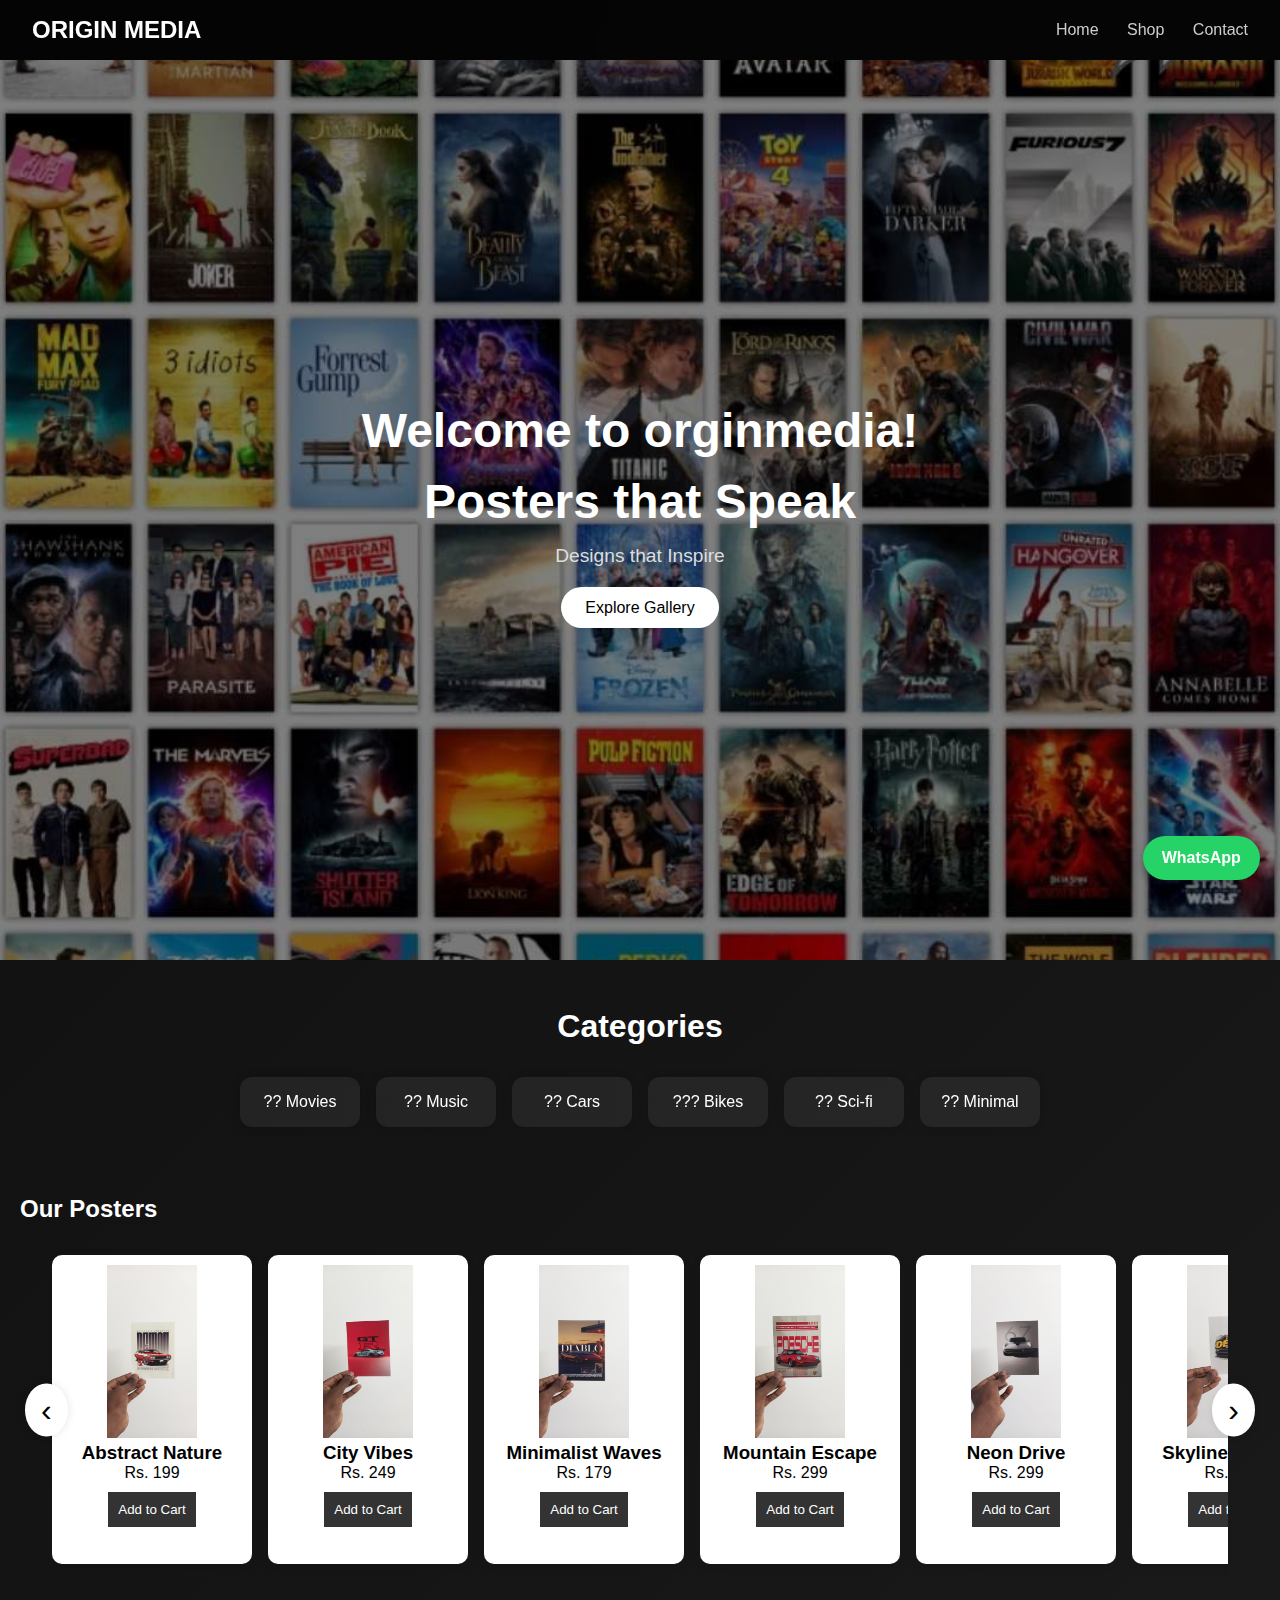
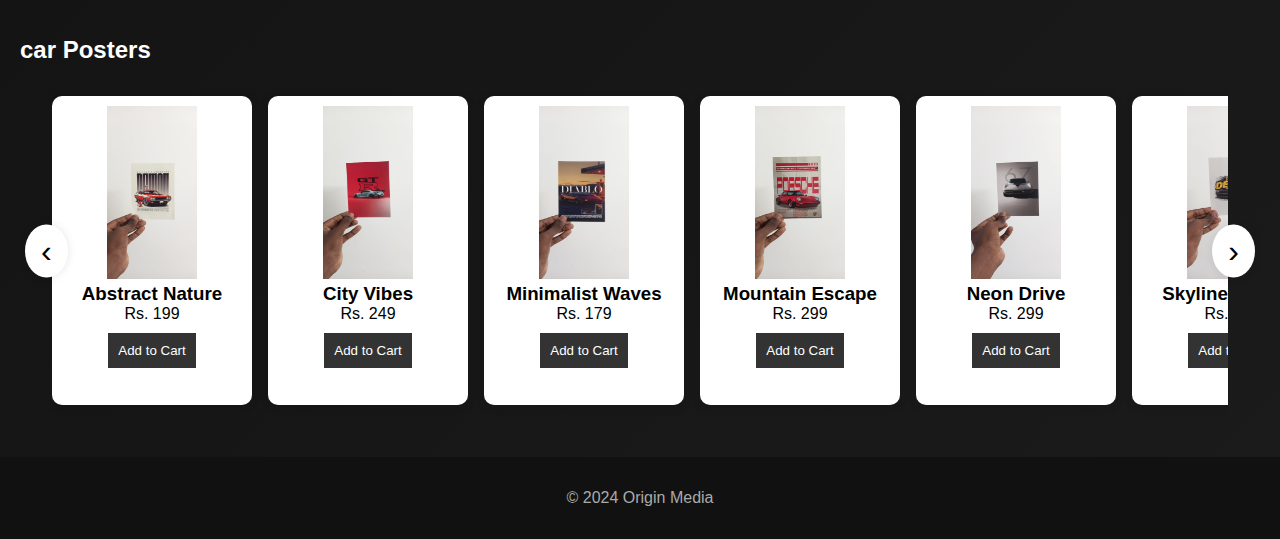
<file: orgin.html>
<!DOCTYPE html>
<html lang="en">
<head>
  <meta charset="UTF-8" />
  <meta name="viewport" content="width=device-width, initial-scale=1.0" />
  <title>Origin Media</title>
  <link rel="stylesheet" href="style.css" />
  <script defer src="script.js"></script>
</head>
<body>
  <header class="navbar">
    <div class="logo">ORIGIN MEDIA</div>
    <nav>
      <a href="#home">Home</a>
      <a href="#shop">Shop</a>
      <a href="#contact">Contact</a>
    </nav>
  </header>

  <section class="hero" id="home">
    <div class="hero-content">
      <h1>Welcome to orginmedia!</h1>
       <h1>Posters that Speak</h1>
<p>Designs that Inspire</p>
      <a href="#shop" class="btn">Explore Gallery</a>
    </div>
  </section>
<section class="categories" id="categories">
  <h2>Categories</h2>
  <div class="category-grid">
    <a href="#shop" class="category-card">?? Movies</a>
    <a href="#shop" class="category-card">?? Music</a>
    <a href="#shop" class="category-card">?? Cars</a>
    <a href="#shop" class="category-card">??? Bikes</a>
    <a href="#shop" class="category-card">?? Sci-fi</a>
    <a href="#shop" class="category-card">?? Minimal</a>
  </div>
</section>

<section class="products">
  <h2>Our Posters</h2>

  <div class="slider-container">
    <button class="slider-btn left" onclick="slideLeft()">&#8249;</button>

    <div class="product-list" id="productSlider">
      <div class="product">
        <img src="images/poster1.jpeg" alt="Poster 1" />
        <h3>Abstract Nature</h3>
        <p>Rs. 199</p>
        <button onclick="addToCart('Abstract Nature', 199)">Add to Cart</button>
      </div>

      <div class="product">
        <img src="images/poster2.jpeg" alt="Poster 2" />
        <h3>City Vibes</h3>
        <p>Rs. 249</p>
        <button onclick="addToCart('City Vibes', 249)">Add to Cart</button>
      </div>

      <div class="product">
        <img src="images/poster3.jpeg" alt="Poster 3" />
        <h3>Minimalist Waves</h3>
        <p>Rs. 179</p>
        <button onclick="addToCart('Minimalist Waves', 179)">Add to Cart</button>
      </div>

      <div class="product">
        <img src="images/poster4.jpeg" alt="Poster 4" />
        <h3>Mountain Escape</h3>
        <p>Rs. 299</p>
        <button onclick="addToCart('Mountain Escape', 299)">Add to Cart</button>
      </div>

      <div class="product">
        <img src="images/poster5.jpeg" alt="Poster 5" />
        <h3>Neon Drive</h3>
        <p>Rs. 299</p>
        <button onclick="addToCart('Neon Drive', 299)">Add to Cart</button>
      </div>

      <div class="product">
        <img src="images/poster6.jpeg" alt="Poster 6" />
        <h3>Skyline Dreams</h3>
        <p>Rs. 299</p>
        <button onclick="addToCart('Skyline Dreams', 299)">Add to Cart</button>
      </div>

      <div class="product">
        <img src="images/poster7.jpeg" alt="Poster 7" />
        <h3>Retro Pixels</h3>
        <p>Rs. 299</p>
        <button onclick="addToCart('Retro Pixels', 299)">Add to Cart</button>
      </div>

      <div class="product">
        <img src="images/poster8.jpeg" alt="Poster 8" />
        <h3>Cyber Samurai</h3>
        <p>Rs. 299</p>
        <button onclick="addToCart('Cyber Samurai', 299)">Add to Cart</button>
      </div>

      <div class="product">
        <img src="images/poster9.jpeg" alt="Poster 9" />
        <h3>Ocean Calm</h3>
        <p>Rs. 299</p>
        <button onclick="addToCart('Ocean Calm', 299)">Add to Cart</button>
      </div>
    </div>

    <button class="slider-btn right" onclick="slideRight()">&#8250;</button>
  </div>
</section>

 
<section class="products">
  <h2>car  Posters</h2>

  <div class="slider-container">
    <button class="slider-btn left" onclick="slideLeft()">&#8249;</button>

    <div class="product-list" id="productSlider">
      <div class="product">
        <img src="images/poster1.jpeg" alt="Poster 1" />
        <h3>Abstract Nature</h3>
        <p>Rs. 199</p>
        <button onclick="addToCart('Abstract Nature', 199)">Add to Cart</button>
      </div>

      <div class="product">
        <img src="images/poster2.jpeg" alt="Poster 2" />
        <h3>City Vibes</h3>
        <p>Rs. 249</p>
        <button onclick="addToCart('City Vibes', 249)">Add to Cart</button>
      </div>

      <div class="product">
        <img src="images/poster3.jpeg" alt="Poster 3" />
        <h3>Minimalist Waves</h3>
        <p>Rs. 179</p>
        <button onclick="addToCart('Minimalist Waves', 179)">Add to Cart</button>
      </div>

      <div class="product">
        <img src="images/poster4.jpeg" alt="Poster 4" />
        <h3>Mountain Escape</h3>
        <p>Rs. 299</p>
        <button onclick="addToCart('Mountain Escape', 299)">Add to Cart</button>
      </div>

      <div class="product">
        <img src="images/poster5.jpeg" alt="Poster 5" />
        <h3>Neon Drive</h3>
        <p>Rs. 299</p>
        <button onclick="addToCart('Neon Drive', 299)">Add to Cart</button>
      </div>

      <div class="product">
        <img src="images/poster6.jpeg" alt="Poster 6" />
        <h3>Skyline Dreams</h3>
        <p>Rs. 299</p>
        <button onclick="addToCart('Skyline Dreams', 299)">Add to Cart</button>
      </div>

      <div class="product">
        <img src="images/poster7.jpeg" alt="Poster 7" />
        <h3>Retro Pixels</h3>
        <p>Rs. 299</p>
        <button onclick="addToCart('Retro Pixels', 299)">Add to Cart</button>
      </div>

      <div class="product">
        <img src="images/poster8.jpeg" alt="Poster 8" />
        <h3>Cyber Samurai</h3>
        <p>Rs. 299</p>
        <button onclick="addToCart('Cyber Samurai', 299)">Add to Cart</button>
      </div>

      <div class="product">
        <img src="images/poster9.jpeg" alt="Poster 9" />
        <h3>Ocean Calm</h3>
        <p>Rs. 299</p>
        <button onclick="addToCart('Ocean Calm', 299)">Add to Cart</button>
      </div>
    </div>

    <button class="slider-btn right" onclick="slideRight()">&#8250;</button>
  </div>
</section>

 

  <footer>
    <p>&copy; 2024 Origin Media</p>
  </footer>
<a href="https://wa.me/917736863289?text=Hi%20I%20am%20interested%20in%20your%20posters" class="whatsapp-float" target="_blank">WhatsApp</a></body>
</html>
</file>
<file: style.css>
/* style.css */

/* Base Reset */
* {
  margin: 0;
  padding: 0;
  box-sizing: border-box;
}

body {
  font-family: 'Segoe UI', Tahoma, Geneva, Verdana, sans-serif;
  background: linear-gradient(135deg, #0e0e0e, #1b1b1b);
  color: black;
  min-height: 100vh;
}
h2 {
  color:white;
}
/* Navbar */
.navbar {
  display: flex;
  justify-content: space-between;
  align-items: center;
  padding: 1rem 2rem;
  background-color: rgba(0, 0, 0, 0.7);
  backdrop-filter: blur(10px);
  position: sticky;
  top: 0;
  z-index: 1000;
}

.navbar .logo {
  color:white;
  font-size: 1.5rem;
  font-weight: bold;
}

.navbar nav a {
  margin-left: 1.5rem;
  text-decoration: none;
  color: #ccc;
  transition: color 0.3s;
}

.navbar nav a:hover {
  color: white;
}

/* Hero Section */
.hero {
  display: flex;
  align-items: center;
  justify-content: center;
  text-align: center;
  height: 100vh;
  background-image: url('images/banner.jpeg');
  background-size: cover;
  background-position: center;
  position: relative;
}

.hero::before {
  content: "";
  position: absolute;
  inset: 0;
  background: rgba(0, 0, 0, 0.5);
}

.hero-content {
  position: relative;
  z-index: 10;
}

.hero h1 {
  color:white;
  font-size: 3rem;
  margin-bottom: 1rem;
}

.hero p {
  font-size: 1.2rem;
  margin-bottom: 2rem;
  color: #ddd;
}

.btn {
  padding: 0.75rem 1.5rem;
  background-color: white;
  color: black;
  text-decoration: none;
  border-radius: 9999px;
  transition: background 0.3s;
}

.btn:hover {
  background-color: #ddd;
}

/* Product Section */
    .products {
      padding: 20px;
    }

    .product-list {
      display: flex;
      overflow-x: scroll;
      gap: 20px;
      scroll-snap-type: x mandatory;
      scroll-behavior: smooth; /* Ensures smooth scrolling */
    }

    .product {
      width: 200px;
      text-align: center;
      flex-shrink: 0;
      scroll-snap-align: center;
    }

    .product img {
      width: 50%;
      height: 60%;
    }

    .product button {
      margin-top: 10px;
      padding: 10px;
      background-color: #333;
      color: white;
      border: none;
      cursor: pointer;
    }

    .product button:hover {
      background-color: #555;
    }

/* === Slider Styles === */
.slider-container {
  position: relative;
  overflow: hidden;
  padding: 1rem 2rem;
}

.product-list {
  display: flex;
  gap: 1rem;
  overflow-x: auto;
  scroll-behavior: smooth;
  padding: 1rem 0;
}

.product-list::-webkit-scrollbar {
  display: none;
}

.product {
  min-width: 200px;
  background-color: #fff;
  border-radius: 10px;
  padding: 10px;
  text-align: center;
  box-shadow: 0 2px 10px rgba(0,0,0,0.1);
  flex-shrink: 0;
}

.slider-btn {
  position: absolute;
  top: 50%;
  transform: translateY(-50%);
  background-color: #fff;
  border: none;
  font-size: 2rem;
  padding: 0.5rem 1rem;
  cursor: pointer;
  z-index: 10;
  box-shadow: 0 0 10px rgba(0,0,0,0.1);
  border-radius: 50%;
}

.slider-btn.left {
  left: 5px;
}

.slider-btn.right {
  right: 5px;
}


/* Footer */
footer {
  text-align: center;
  padding: 2rem;
  background-color: #111;
  color: #aaa;
}

/* WhatsApp Floating Button */
.whatsapp-float {
  position: fixed;
  bottom: 20px;
  right: 20px;
  background-color: #25d366;
  color: white;
  padding: 0.8rem 1.2rem;
  border-radius: 50px;
  text-decoration: none;
  font-weight: bold;
  box-shadow: 0 4px 10px rgba(0, 0, 0, 0.3);
  z-index: 100;
}

.whatsapp-float:hover {
  background-color: #20ba5a;
}

/* Categories Section */
.categories {
  padding: 3rem 2rem;
  text-align: center;
}

.categories h2 {
  font-size: 2rem;
  margin-bottom: 2rem;
}

/* Product Slider */
.product-slider {
  overflow-x: auto;
  padding: 1rem;
  margin: 0 auto;
  max-width: 100%;
}

.slider-track {
  display: flex;
  gap: 1.5rem;
  scroll-snap-type: x mandatory;
  scroll-behavior: smooth;
  padding-bottom: 1rem;
}

.product-card {
  min-width: 250px;
  scroll-snap-align: start;
  flex-shrink: 0;
  background: rgba(255, 255, 255, 0.05);
  border-radius: 1rem;
  padding: 1rem;
  backdrop-filter: blur(8px);
  text-align: center;
  transition: transform 0.3s ease;
}

.product-card:hover {
  transform: scale(1.05);
}

.product-slider::-webkit-scrollbar {
  display: none;
}

/* Category Grid */
.category-grid {
  display: grid;
  grid-template-columns: repeat(auto-fit, minmax(120px, 1fr));
  gap: 1rem;
  max-width: 800px;
  margin: 0 auto;
}

.category-card {
  background: rgba(255, 255, 255, 0.07);
  padding: 1rem;
  border-radius: 0.75rem;
  color: white;
  text-decoration: none;
  font-weight: 500;
  backdrop-filter: blur(6px);
  transition: transform 0.3s, background 0.3s;
  box-shadow: 0 0 10px rgba(0,0,0,0.2);
}

.category-card:hover {
  background: rgba(255, 255, 255, 0.15);
  transform: translateY(-4px);
}

/* Responsive Styles */
@media (max-width: 600px) {
  .hero h1 {
    font-size: 2rem;
  }
  
  .navbar nav a {
    margin-left: 1rem;
    font-size: 0.9rem;
  }

  .product-section h2 {
    font-size: 1.5rem;
  }

  .product-grid {
    padding: 0 1rem;
  }

  .product-card {
    padding: 0.8rem;
  }
}
</file>
